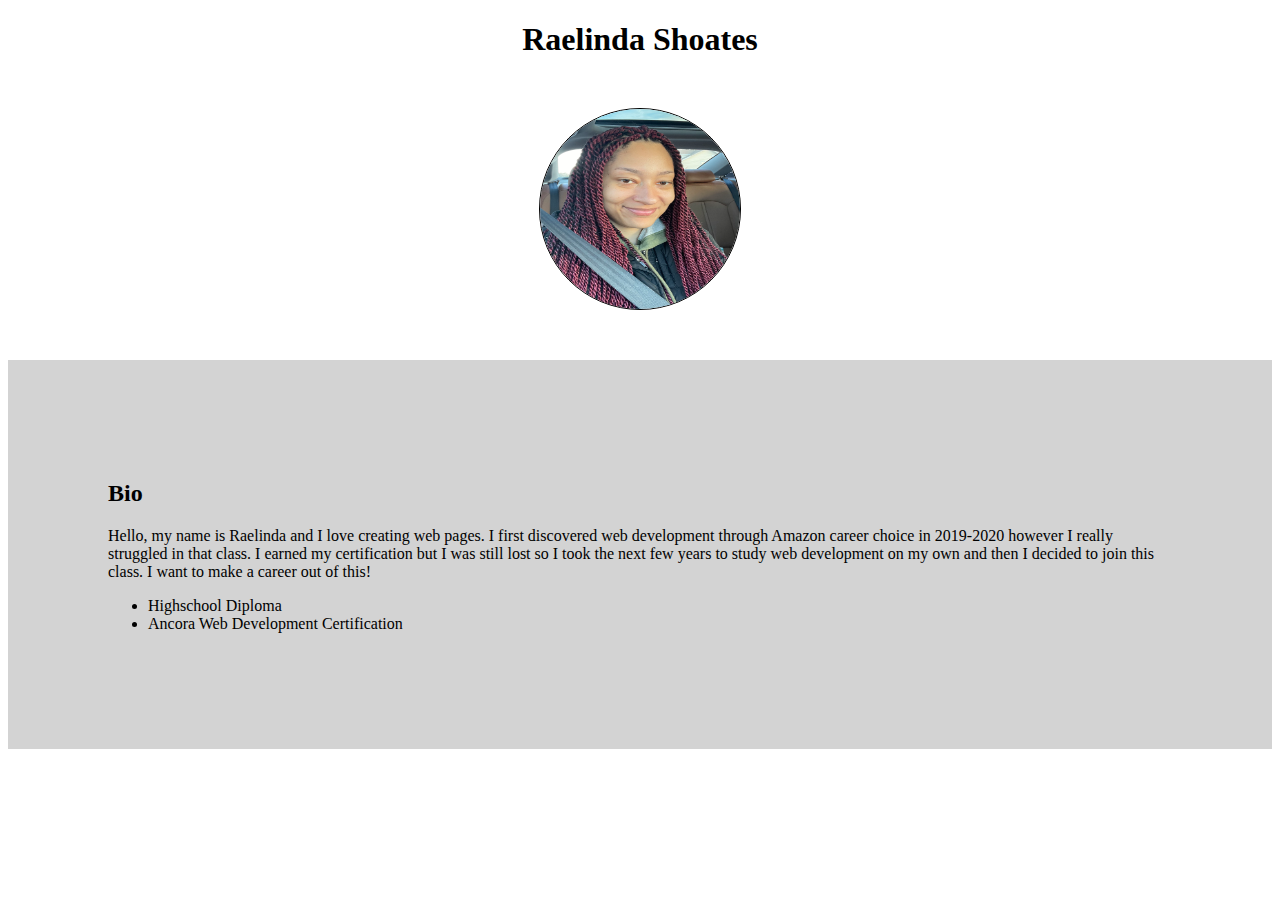
<file: raelindaShoates.html>
<!DOCTYPE html>
<html lang="en">
<head>
    <meta charset="UTF-8">
    <meta name="viewport" content="width=device-width, initial-scale=1.0">
    <link href="raelindaShoates.css" rel="stylesheet" type="text/css">
    <title>Document</title>
</head>
<body>
    <section>
        <h1>Raelinda Shoates</h1>
        <section id="profileImage">
            <img src="./images/raelindaShoates.jpeg">
        </section>
        <section id="bio">
          <h2>Bio</h2>
            <p>Hello, my name is Raelinda and I love creating web pages. I first discovered web development through Amazon career choice in 2019-2020 however I really struggled in that class. I earned my certification but I was still lost so I took the next few years to study web development on my own and then I decided to join this class. I want to make a career out of this!</p>
          <ul>
            <li>Highschool Diploma</li>
            <li>Ancora Web Development Certification</li>
          </ul>
        </section>
    </section>
</body>
</html>
</file>
<file: raelindaShoates.css>
h1 {
    text-align: center;
}

#profileImage {
    display: flex;
    justify-content: center;
    margin: 50px 0px 50px 0px;
}

img {
    width: 200px;
    height: 200px;
    border: 1px black solid;
    border-radius: 100%;
}

#bio {
    background-color: lightgrey;
    padding: 100px;
}
</file>
